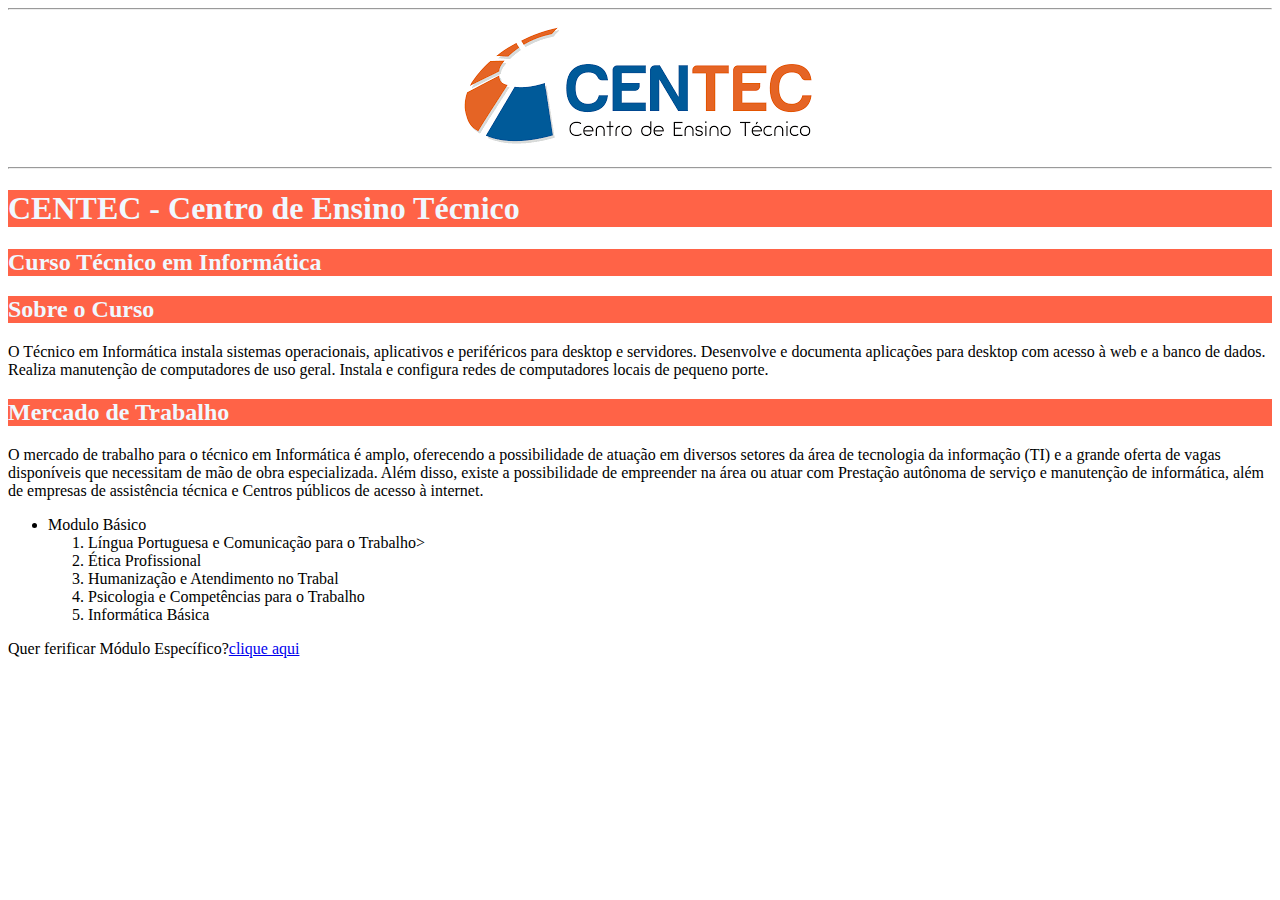
<file: index.html>
<!DOCTYPE html>
<html lang="en">
<head>
    <meta charset="UTF-8">
    <meta http-equiv="X-UA-Compatible" content="IE=edge">
    <meta name="viewport" content="width=device-width, initial-scale=1.0">
    <title>Document</title>
    <link rel="stylesheet" href="css/estilos.css">
</head>
<body>
    <center>
        <hr>
        <img src="img/download.png">
        <hr>
    </center>
    <h1 class="on1">CENTEC - Centro de Ensino Técnico</h1>
    <h2 class="on1">Curso Técnico em Informática</h2>
    <h2 class="on1">Sobre o Curso</h2>
    <p>O Técnico em Informática instala sistemas operacionais, aplicativos e periféricos para desktop e servidores. Desenvolve e documenta aplicações para desktop com acesso à web e a banco de dados. Realiza manutenção de computadores de uso geral. Instala e configura redes de computadores locais de pequeno porte.</p>
    <h2 class="on1">Mercado de Trabalho</h2>
    <p>O mercado de trabalho para o técnico em Informática é amplo, oferecendo a possibilidade de atuação em diversos setores da área de tecnologia da informação (TI) e a grande oferta de vagas disponíveis que necessitam de mão de obra especializada. Além disso, existe a possibilidade de empreender na área ou atuar com Prestação autônoma de serviço e manutenção de informática, além de empresas de assistência técnica e Centros públicos de acesso à internet.</p>
   <ul>
    <li>Modulo Básico</li>
    <ol>
        <li>Língua Portuguesa e Comunicação para o Trabalho></li>
        <li>Ética Profissional</li>
        <li>Humanização e Atendimento no Trabal</li>
        <li>Psicologia e Competências para o Trabalho</li>
        <li>Informática Básica</li>

    </ol>
   </ul>
   Quer ferificar Módulo Específico?<a href="especi.html">clique aqui</a>
</body>
</html>
</file>
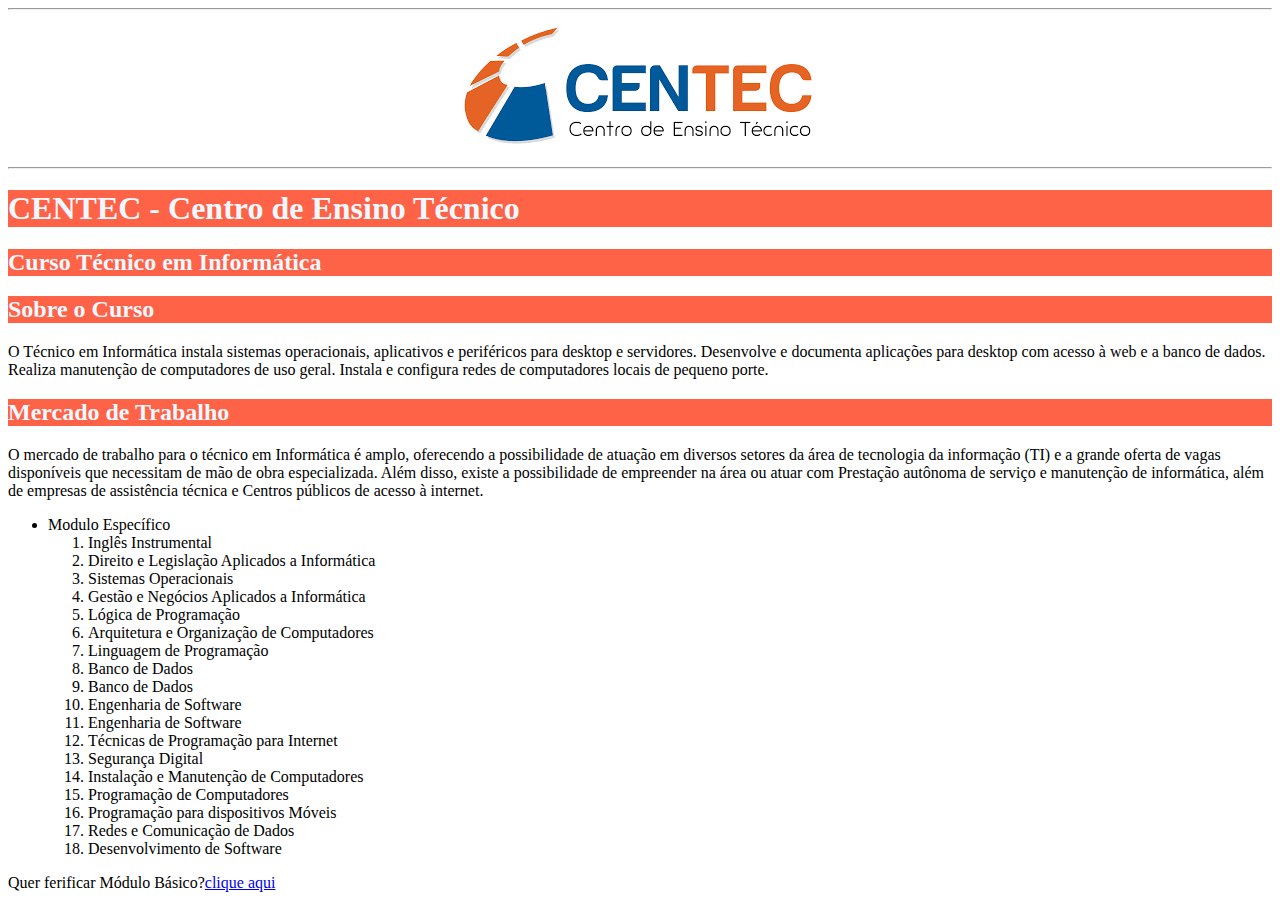
<file: especi.html>
<!DOCTYPE html>
<html lang="en">
<head>
    <meta charset="UTF-8">
    <meta http-equiv="X-UA-Compatible" content="IE=edge">
    <meta name="viewport" content="width=device-width, initial-scale=1.0">
    <title>Document</title>
    <link rel="stylesheet" href="css/estilos.css">
</head>
<body>
    <center>
        <hr>
        <img src="img/download.png">
        <hr>
    </center>
    <h1 class="on1">CENTEC - Centro de Ensino Técnico</h1>
    <h2 class="on1">Curso Técnico em Informática</h2>
    <h2 class="on1">Sobre o Curso</h2>
    <p>O Técnico em Informática instala sistemas operacionais, aplicativos e periféricos para desktop e servidores. Desenvolve e documenta aplicações para desktop com acesso à web e a banco de dados. Realiza manutenção de computadores de uso geral. Instala e configura redes de computadores locais de pequeno porte.</p>
    <h2 class="on1">Mercado de Trabalho</h2>
    <p>O mercado de trabalho para o técnico em Informática é amplo, oferecendo a possibilidade de atuação em diversos setores da área de tecnologia da informação (TI) e a grande oferta de vagas disponíveis que necessitam de mão de obra especializada. Além disso, existe a possibilidade de empreender na área ou atuar com Prestação autônoma de serviço e manutenção de informática, além de empresas de assistência técnica e Centros públicos de acesso à internet.</p>
   <ul>
    <li>Modulo Específico</li>
    <ol>
       <li> Inglês Instrumental</li> 
       <li>Direito e Legislação Aplicados a Informática</li> 
       <li>Sistemas Operacionais</li> 
       <li>Gestão e Negócios Aplicados a Informática</li> 
       <li>Lógica de Programação</li> 
       <li>Arquitetura e Organização de Computadores</li> 
       <li>Linguagem de Programação</li> 
       <li>Banco de Dados</li> 
       <li>Banco de Dados</li> 
       <li>Engenharia de Software</li> 
       <li>Engenharia de Software</li> 
       <li>Técnicas de Programação para Internet</li> 
       <li>Segurança Digital</li> 
       <li>Instalação e Manutenção de Computadores</li> 
       <li>Programação de Computadores</li> 
       <li>Programação para dispositivos Móveis</li> 
       <li>Redes e Comunicação de Dados</li> 
       <li>Desenvolvimento de Software</li> 
    </ol>
   </ul>
   Quer ferificar Módulo Básico?<a href="index.html">clique aqui</a>
</body>
</html>
</file>
<file: css/estilos.css>
.on1{
    color: aliceblue                                            ;
    background-color:tomato;
}
</file>
